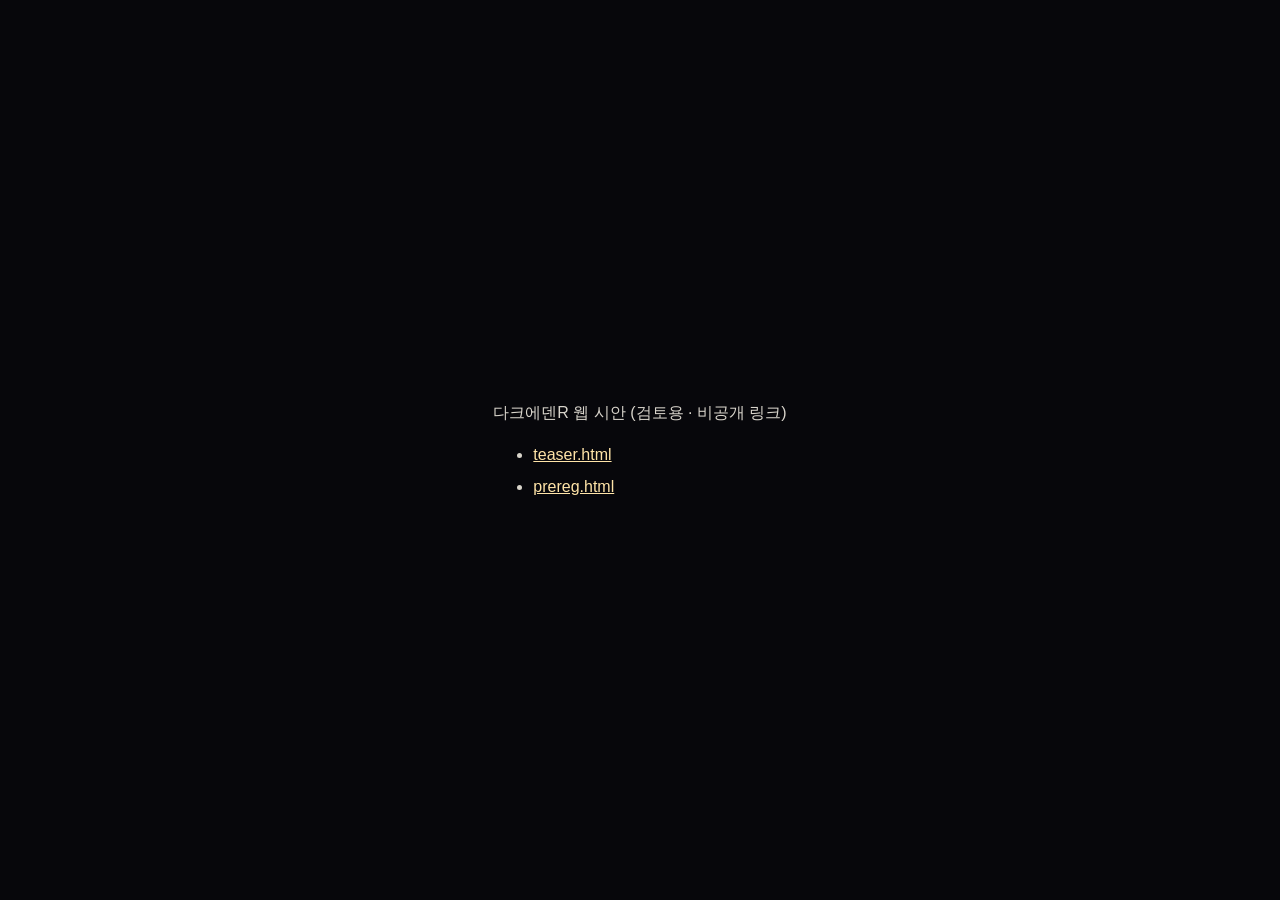
<file: index.html>
<!doctype html><html lang="ko"><head><meta charset="utf-8"><meta name="robots" content="noindex,nofollow"><title>DarkEdenR 시안</title>
<style>body{margin:0;background:#07070B;color:#D8D4CB;font:16px/1.6 Pretendard,sans-serif;display:grid;place-items:center;min-height:100vh}a{color:#FFE4A8}li{margin:.4rem 0}</style></head>
<body><div><p>다크에덴R 웹 시안 (검토용 · 비공개 링크)</p><ul>
    <li><a href="teaser.html">teaser.html</a></li>
    <li><a href="prereg.html">prereg.html</a></li>
</ul></div></body></html>
</file>
